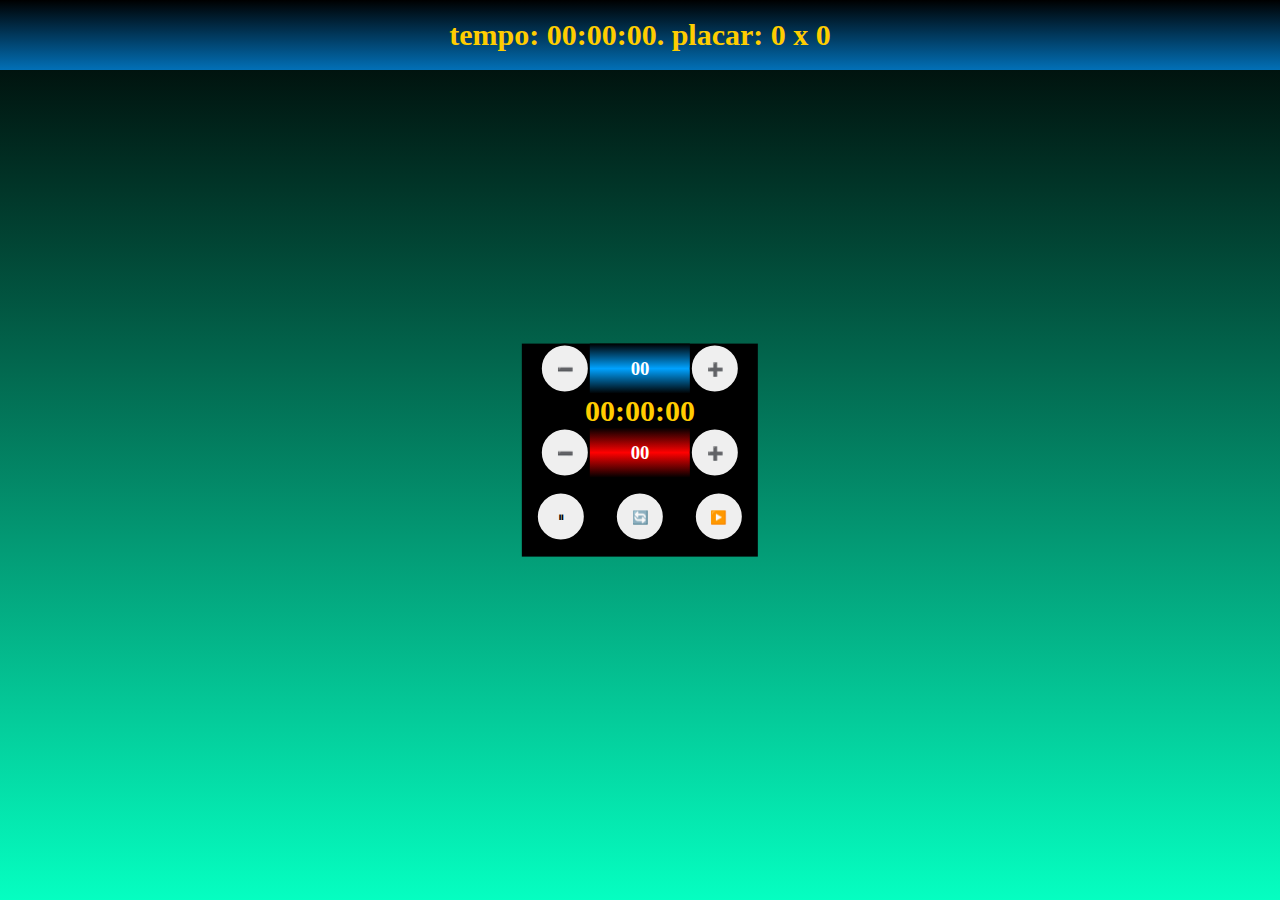
<file: index.html>
<!DOCTYPE html>
<html lang="en">
<head>
  <meta charset="UTF-8">
  <meta http-equiv="X-UA-Compatible" content="IE=Edge">
  <meta name="viewport" content="width=device-width, initial-scale=1">

  <title>zona de teste02</title>
  
  <!-- HTML -->
  

  <!-- Custom Styles -->
  <link rel="stylesheet" href="style.css">
  
  <link rel="stylesheet" href="PthCss/file_responsivo.css">

  <link rel="stylesheet" href="PthCss/class_geral.css">
  
  <link rel="stylesheet" href="PthCss/animation.css">
</head>

<body>

<header class="header">
    <h1 class="score" id="score">tempo: 00:00:00. placar: 0 x 0</h1>
</header>

<div class="cont">
 
 <nav class="nav">
 <div class="azul">
    <!-- [0] -->
   <button class="bt" type="submit">➖</button>
    
    <h3 class="center" id="az">00</h3>
        <!-- [1] -->
   <button class="bt" type="submit">➕</button>
 </div>
 
 <div class="center">
  <h1 id="time">00:00:00</h1>
 </div>
 
  <div class="vermelho">
       <!-- [2] -->
   <button class="bt" type="submit">➖</button>
    
    <h3 class="center" id="vr">00</h3>
        <!-- [3] -->
   <button class="bt" type="submit">➕</button>
 </div>
 
 <div class="center controle">
      <!-- [4] -->
  <button class="bt btsistem" type="submit">⏸</button>
      <!-- [5] -->
  <button class="bt btsistem" type="submit">🔄</button>
      <!-- [6] -->
  <button class="bt btsistem" type="submit">▶️</button>

 </div>
</nav>

</div>
  <!-- Project -->
  <script src="main.js"></script>
</body>
</html>
</file>
<file: style.css>
* {
 margin: 0;
 padding: 0;
 box-sizing: border-box;
}

li {
 list-style: none;
}

a {
 color: var(--font);
 text-decoration: none;
}

:root {
 --font: rgba(255, 255, 255, 1);
 --font2: rgba(255, 205, 0, 1);

 --Plac-az: linear-gradient(rgba(0, 0, 0, 1), rgba(0, 162, 255, 1), rgba(0, 0, 0, 1));
 --Plac-vr: linear-gradient(rgba(0, 0, 0, 1), rgba(255, 1, 1, 1), rgba(0, 0, 0, 1));

 --btn-borda: rgba(0, 0, 0, 1);
 --f-header: linear-gradient(rgba(0, 0, 0, 1), rgba(2, 112, 183, 1));

 --fundo: linear-gradient(rgba(0, 0, 0, 1),rgba(5, 255, 193, 1));
}

body {
 background: var(--fundo);
 color: var(--font);
}

button {
 border: 2px solid var(--btn-borda);
 border-radius: 50%;
 width: 50px;
 height: 50px;
 cursor: pointer;
}

         /* HEADER */
.header{
 display: flex;
 justify-content: center;
 align-items: center;
 height: 70px;
 background: var(--f-header);
}

       /* CONTEINER */
 .cont {
  position: absolute;
  left: 50%;
  top: 50%;
  translate: -50% -50%;
 }


/* NAV */
.nav {
 display: flex;
 flex-direction: column;
 max-width: 450px;
 Background: black;
}

/* PLACAR AZUL */

.azul {

}

#az {
 background: var(--Plac-az);
}

/* PLACAR AZUL e VERMELHO */
.azul,
.vermelho {
 display: flex;
 justify-content: center;
 align-items: center;
}

#az,
#vr {
 width: 100px;
 height: 50px;
 display: grid;
 place-content: center;
 place-items: center;
}

/* PLACAR VERMELHO */

#vr {
 background: var(--Plac-vr);
}

/* BOTÕES PLAY/PAUSER/RESET */
.btsistem {
 margin: 0.9rem;
}
</file>
<file: PthCss/file_responsivo.css>
@media (min-width: 300px) {
 body{
  background: var(--fundo) no-repeat;
  background-size: cover;
  background-attachment: fixed;
  background-position: center center
 }
 h1{
  color: var(--font)
 }


}

@media (min-width: 600px) {
 body {
  background-color: #FF6D00
 }
 
 h1 {
  text-align: center;
  font-size: 30px;
  color: var(--font2);
 }
}
</file>
<file: PthCss/class_geral.css>
.flex {
 display: flex;
}
.center {
 display: flex;
 justify-content: center;
 align-items: center;
}
.quebra {
 flex-wrap: wrap
}
</file>
<file: PthCss/animation.css>
.anima {
 animation: destac 2s infinite
}

@keyframes destac {
 0% {
  color: #fff;
 }

 50% {
  color: #FF0404;
 }

 100% {
  color: #fff;
 }
}
</file>
